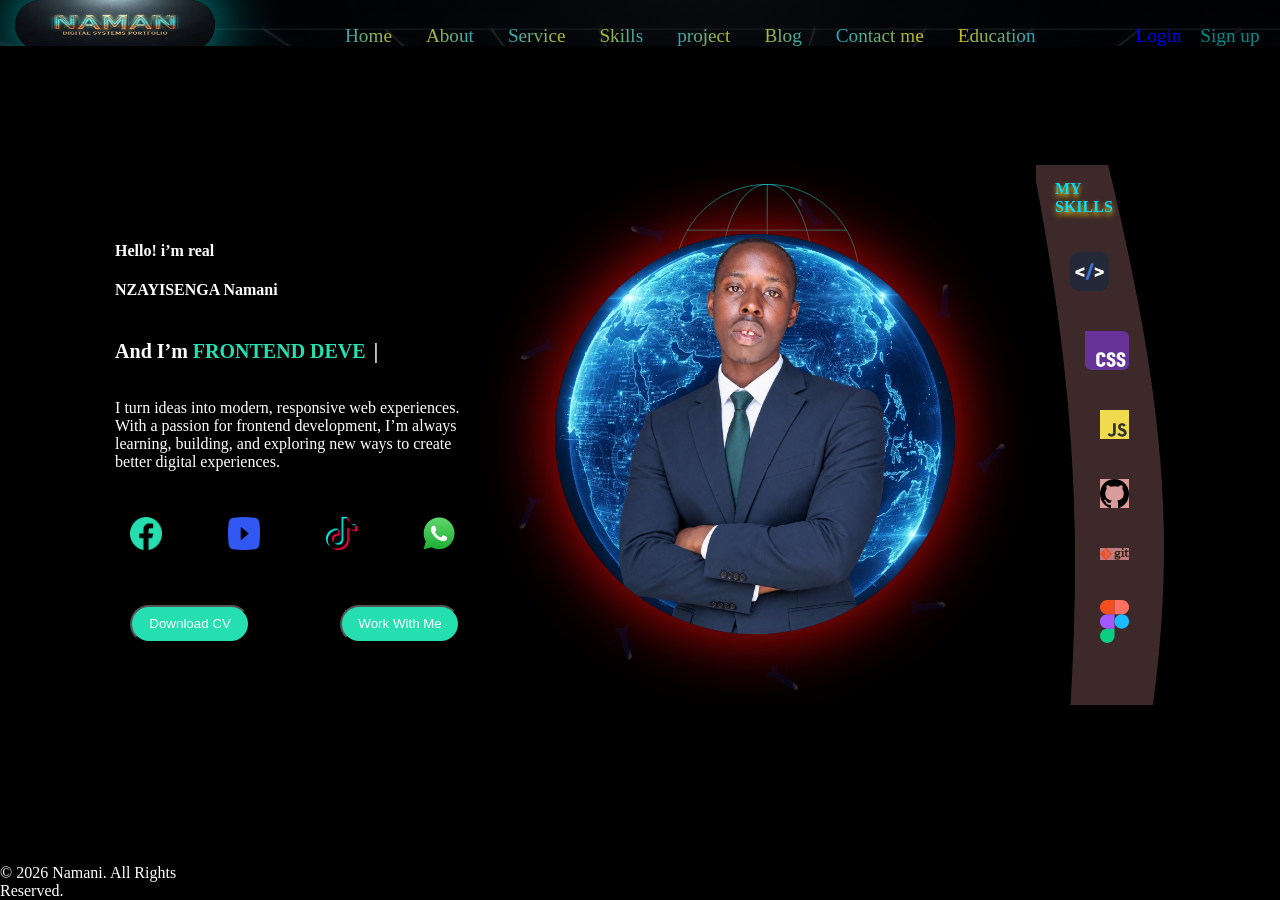
<file: index.html>
<!DOCTYPE html>
<html lang="en">
<head>
    <meta charset="UTF-8">
    <meta name="viewport" content="width=device-width, initial-scale=1.0">
    <title>My portofolio</title>
    <link rel="stylesheet" href="style.css">
</head>
<body>
    <div class="home">
    <div class="header">
        <div class="log">
        <a href="#Home" ><img src="./logo.jpeg" alt=""></a>
    </div>
    <div class="middle">
        <a href="index.html" id="h">Home</a>
        <a href="about.html" id="a">About</a>
        <a href="Service.html" id="h">Service</a>
        <a href="Skills.html" id="a">Skills</a>
        <a href="project.html" id="h">project</a>
        <a href="blog.html" id="a">Blog</a>
        <a href="contact.html" id="h">Contact me</a>
        <a href="education.html" id="a">Education</a>
        </div>
        <div class="reg">
        <a href="login.html" id="log">Login</a>
        <a href="signup.html" id="sign">Sign up</a>
        </div>

    </div>
    <div class="infor">
        <div class="me">
            <p><strong>Hello! i’m real</strong></p>
            <h4>NZAYISENGA Namani</h4>
            <div class="typing-container"><p><strong>And I’m</strong>
    <span id="typing-text"></span>
    <span class="cursor">|</span>
</div></p>
            <p>I turn ideas into modern, responsive web experiences.<br>
            With a passion for frontend development, I’m always <br>
            learning, building, and exploring new ways to create <br>
            better digital experiences.
            </p>
            <div class="webicon">
            <a href="https://www.facebook.com/profile.php?id=61582135063997&locale=rw_RW" ><img src="./fbnew.png" alt=""></a>
            <a href="https://www.youtube.com/@Namanworshiper" id="img"><img src="./youtubenew.png" alt=""></a>
            <a href="https://www.tiktok.com/@namaniworshiper?lang=en" id="img"><img src="./tiknew.png" alt=""></a>
            
<a href="https://wa.me/250792725621?text=Hello%20Namani%2C%20I%20visited%20your%20portfolio%20and%20I%20would%20like%20to%20contact%20you."
   id="img"
   target="_blank"
   rel="noopener noreferrer">
    <img src="./whatsnew.png" alt="Chat with me on WhatsApp">
</a>

            </div>
            <div class="homebutton">
            <a class="buttone" href="./My CV.pdf"><button  id="down">Download CV</button></a>  <a class="buttone" href="./contact.html"><button>Work With Me</button></a>
            </div>
        </div>
        <div class="profile">
            <img id="worldp" src="./assets/earth.svg" alt="">
            <img id="profile" src="./ChatGPT Image Sep 15, 2026, 11_18_44 AM.png" alt="">
            <div class="airs">
            <img src="./assets/air.svg" alt="">
            <img src="./assets/air.svg" alt="">
            <img src="./assets/air.svg" alt="">
            <img src="./assets/air.svg" alt="">
            <img src="./assets/air.svg" alt="">
            <img src="./assets/air.svg" alt="">
            <img src="./assets/air.svg" alt="">
            <img src="./assets/air.svg" alt="">
            <img src="./assets/air.svg" alt="">
            </div>
         
        </div>
        <div class="skdiv"> 
<P id="myskills">MY SKILLS</P>
 <img id="fsk" src="./assets/Html.svg" alt="">
 <img id="ssk" src="./assets/Css.svg" alt="">
 <img id="tsk" src="./assets/js.svg" alt="">
 <img id="fosk" src="./assets/github.svg" alt="">
 <img id="fisk" src="./assets/git.svg" alt="">
 <img id="sisk" src="./assets/Figma.svg" alt="">
 <img id="sse" src="./assets/seemore.svg" alt="">
</div>
        
    </div>
    <footer>© 2026 Namani. All Rights Reserved.</footer>
    </div>


   <script src="port.js"></script>
  
</body>
</html>
</file>
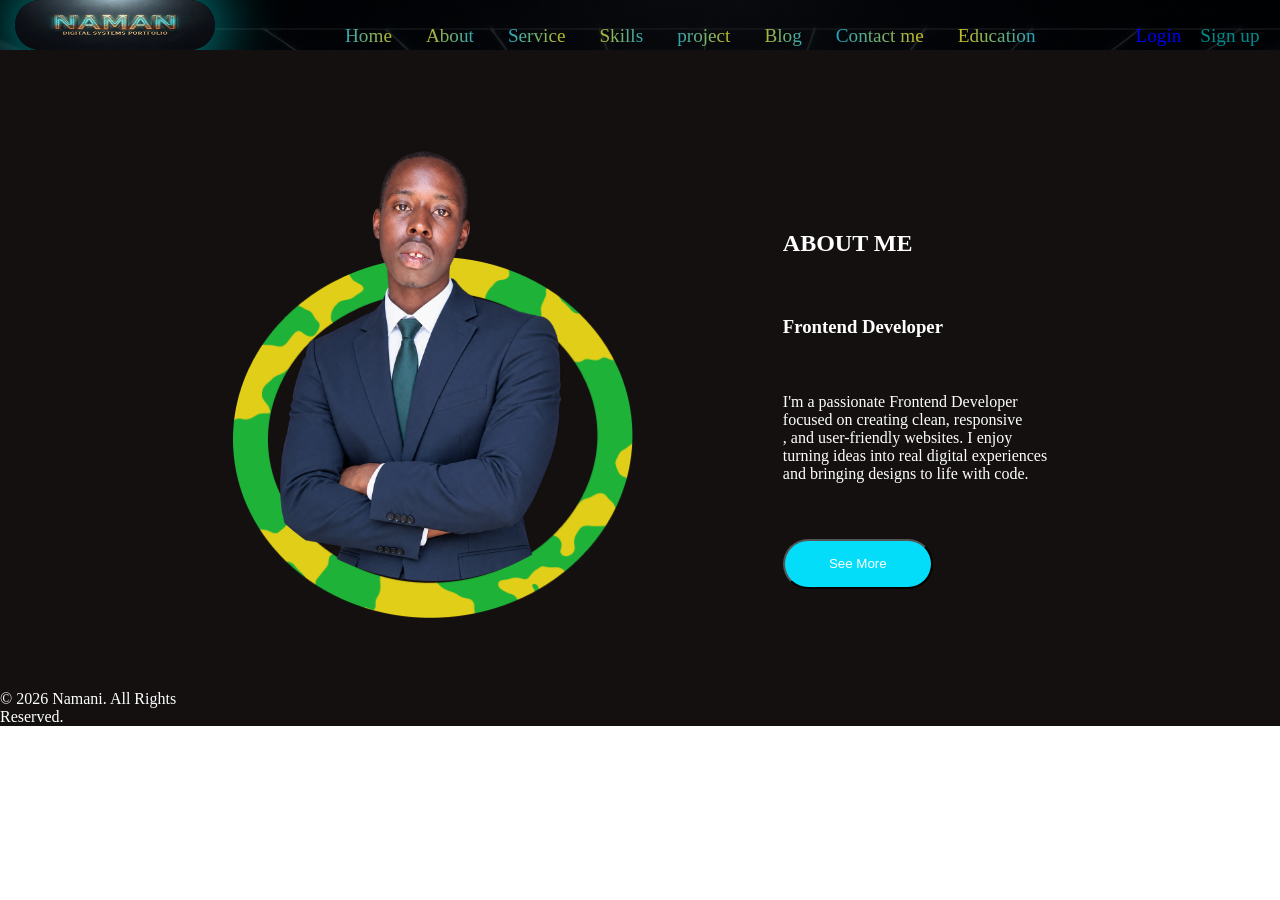
<file: about.html>
<!DOCTYPE html>
<html lang="en">
<head>
    <meta charset="UTF-8">
    <meta name="viewport" content="width=device-width, initial-scale=1.0">
    <title>About Me</title>
    <link rel="stylesheet" href="style.css">
</head>
<body>
    
    <div class="about">
      <div class="header">
        <div class="log">
        <a href="#Home" ><img src="./logo.jpeg" alt=""></a>
    </div>
    <div class="middle">
        <a href="index.html" id="h">Home</a>
        <a href="about.html" id="a">About</a>
        <a href="Service.html" id="h">Service</a>
        <a href="Skills.html" id="a">Skills</a>
        <a href="project.html" id="h">project</a>
        <a href="blog.html" id="a">Blog</a>
        <a href="contact.html" id="h">Contact me</a>
        <a href="education.html" id="a">Education</a>
        </div>
        <div class="reg">
        <a href="login.html" id="log">Login</a>
        <a href="signup.html" id="sign">Sign up</a>
        </div>

    </div>
    <div class="Aboutme">
       <div class="image-container">
        <img class="image2" src="./ChatGPT Image Sep 15, 2026, 11_18_44 AM.png" alt="">
        <img class="image1" src="./Ellipse 6.png" alt="">
       </div>
        <div class="words">
        <h2>ABOUT ME</h2>
         <h3>Frontend Developer</h3>
<p>I'm a passionate Frontend Developer <br>
focused on creating clean, responsive<br>
, and user-friendly websites. I enjoy<br> 
turning ideas into real digital experiences<br> 
and bringing designs to life with code.<br>
</p>
<button type="button" id="seeMoreBtn" onclick="goToBlog()">
    See More
</button>
        
 
</div>

    </div>
<footer>© 2026 Namani. All Rights Reserved.</footer>
    </div>

       </div>
     
       <script src="port.js"></script>
</body>
</html>
</file>
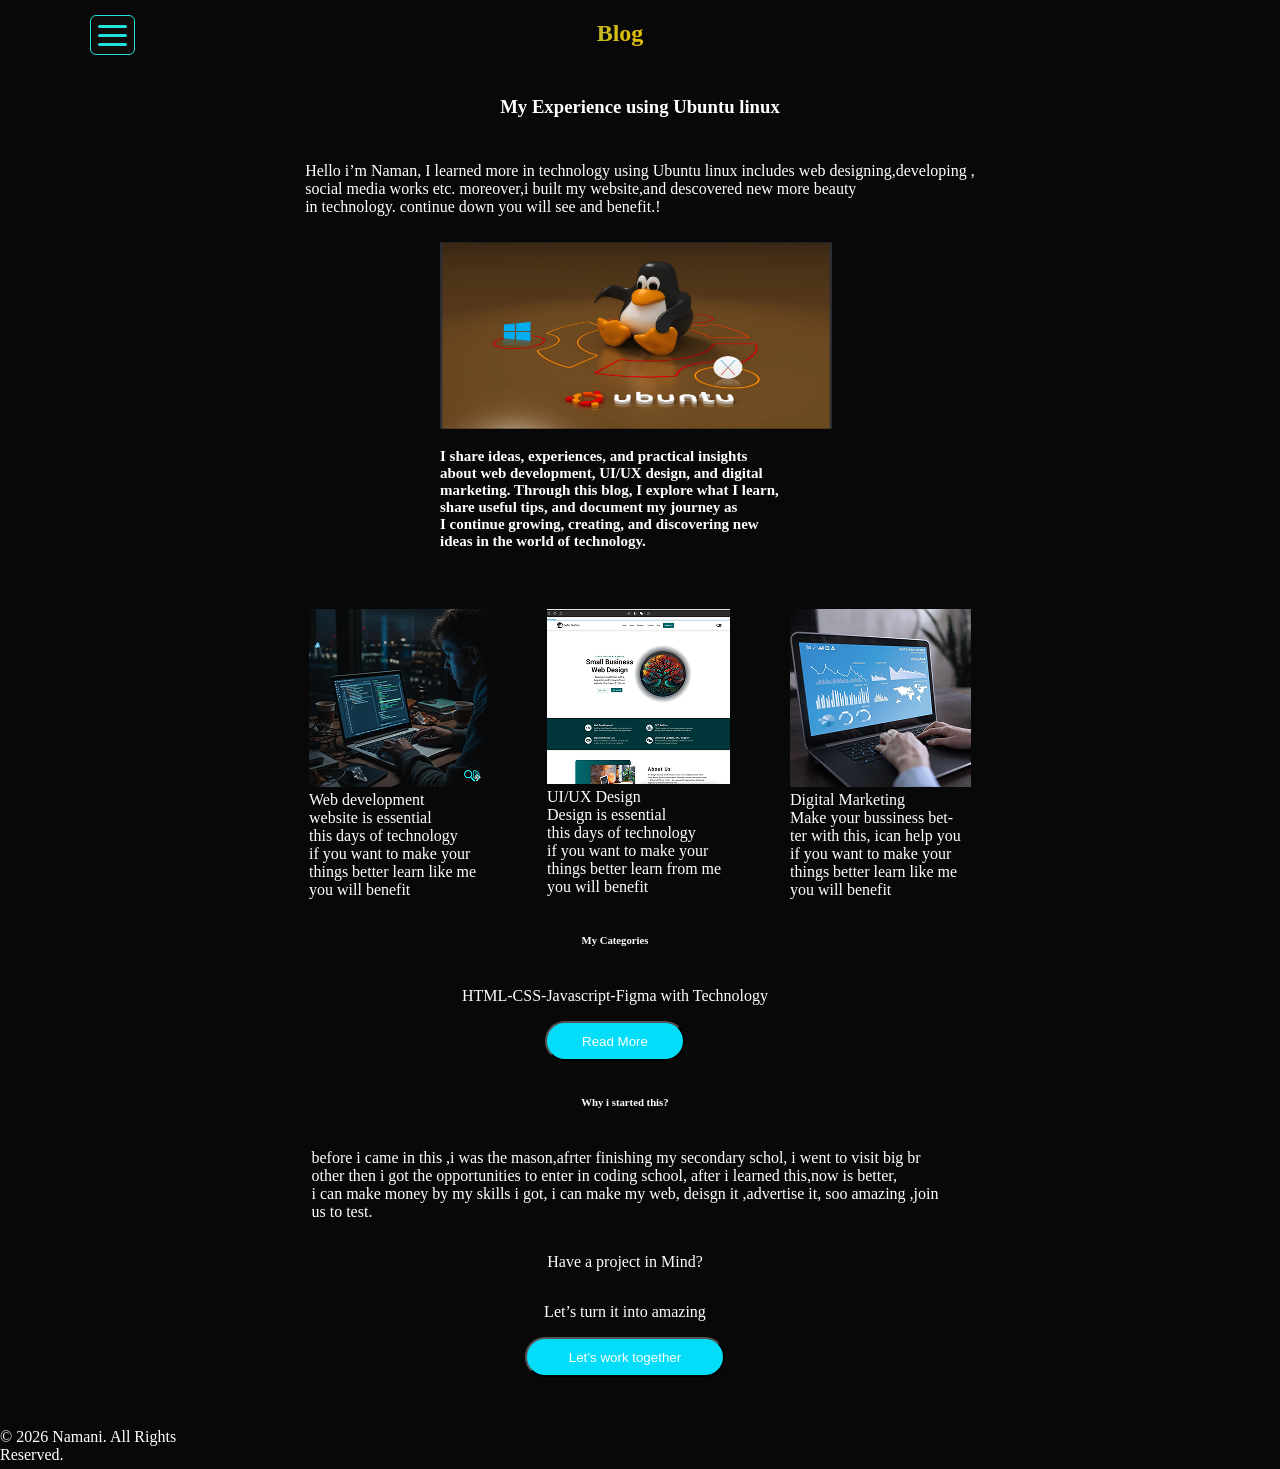
<file: blog.html>
<!DOCTYPE html>
<html lang="en">
<head>
    <meta charset="UTF-8">
    <meta name="viewport" content="width=device-width, initial-scale=1.0">
    <title>Document</title>
    <link rel="stylesheet" href="style.css">
</head>
<body>

    

    <div class="container">
        
        <div class="blog">
   
            <div class="head">
                        <div class="menu-overlay" id="menuOverlay"></div>

    <button class="menu-toggle" id="menuToggle" type="button" aria-label="Open menu" aria-expanded="false">
        <span></span>
        <span></span>
        <span></span>
    </button>

    <nav class="menubar" id="mainMenu">
        <a href="index.html" id="h">Home</a>
        <a href="about.html" id="a">About</a>
        <a href="Service.html" id="h">Services</a>
        <a href="Skills.html" id="a">Skills</a>
        <a href="project.html" id="h">Project</a>
        <a href="blog.html" id="a">Blog</a>
        <a href="contact.html" id="h">Contact me</a>
    </nav>
                <h2 id="homee" style="background: linear-gradient(to right, #00A1DE,#E5BE01); -webkit-background-clip: text; -webkit-text-fill-color: transparent;">Blog</h2>
            </div>

            <h3>My Experience using Ubuntu linux</h3>

            <p>Hello i’m Naman,
            I learned more in technology using Ubuntu linux includes web designing,developing ,<br>
            social media works etc. moreover,i built my website,and descovered new more beauty<br>
            in technology. continue down you will see and benefit.!<br></p>

            <div class="this">
                <img src="./blog body.png" width="392px" height="187px" alt="">

                <p>I share ideas, experiences, and practical insights <br>
                about web development, UI/UX design, and digital <br>
                marketing. Through this blog, I explore what I learn,<br>
                share useful tips, and document my journey as <br>
                I continue growing, creating, and discovering new<br>
                ideas in the world of technology.</p><br><br>
            </div>

            <div class="blopic">

                <div class="webpart">
                    <img src="./for web.png" alt=""><br>
                    Web development<br>
                    website is essential<br>
                    this days of technology<br>
                    if you want to make your<br>
                    things better learn like me<br>
                    you will benefit<br>
                </div>

                <div class="webpart">
                    <img src="./for codes.png" alt=""><br>
                    UI/UX Design<br>
                    Design is essential<br>
                    this days of technology<br>
                    if you want to make your<br>
                    things better learn from me<br>
                    you will benefit<br>
                </div>

                <div class="webpart">
                    <img src="./for digital.png" alt=""><br>
                    Digital Marketing<br>
                    Make your bussiness bet-<br>
                    ter with this, ican help you<br>
                    if you want to make your<br>
                    things better learn like me<br>
                    you will benefit<br>
                </div>

            </div>

            <div class="categ">
                <h6>My Categories</h6>
                <p>HTML-CSS-Javascript-Figma with Technology</p>
                <button>Read More</button>
            </div>

            <div class="why">
                <h6>Why i started this?</h6>
                

                <p>before i came in this ,i was the mason,afrter finishing my secondary schol, i went to visit big br<br>
                other then i got the opportunities to enter in coding school, after i learned this,now is better, <br>
                i can make money by my skills i got, i can make my web, deisgn it ,advertise it, soo amazing ,join <br>
                us to test.</p>

                <p>Have a project in Mind?</p>
                <p>Let’s turn it into amazing</p>

                <button>Let’s work together</button>
            </div>

            <footer id="blogfooter">© 2026 Namani. All Rights Reserved.</footer>

        </div>
    </div>

    <script src="port.js"></script>

</body>
</html>
</file>
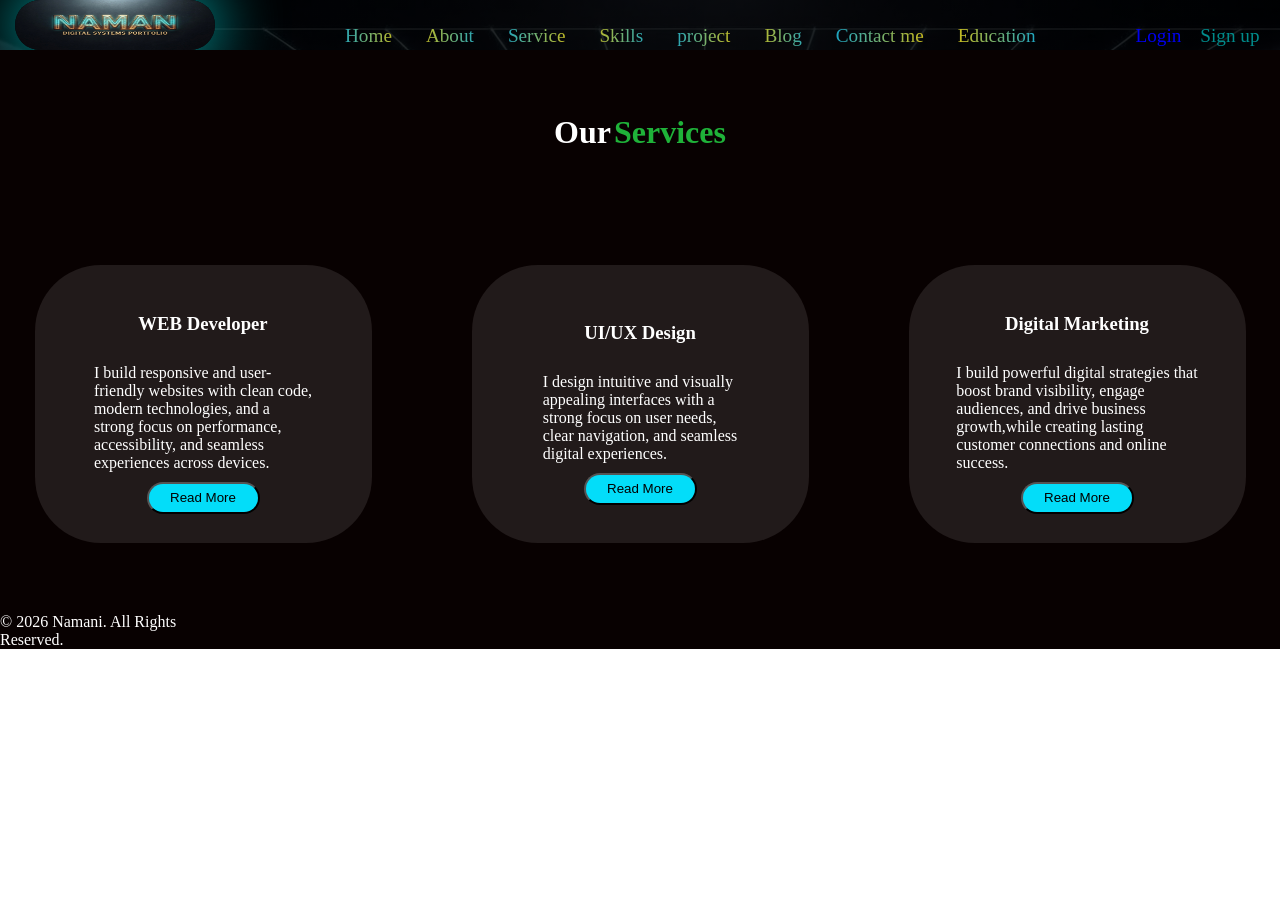
<file: Service.html>
<!DOCTYPE html>
<html lang="en">
<head>
    <meta charset="UTF-8">
    <meta name="viewport" content="width=device-width, initial-scale=1.0">
    <title>Service</title>
    <link rel="stylesheet" href="style.css">
</head>
<body>
    <div class="service">
      
      <div class="header">
        <div class="log">
        <a href="#Home" ><img src="./logo.jpeg" alt=""></a>
    </div>
    <div class="middle">
        <a href="index.html" id="h">Home</a>
        <a href="about.html" id="a">About</a>
        <a href="Service.html" id="h">Service</a>
        <a href="Skills.html" id="a">Skills</a>
        <a href="project.html" id="h">project</a>
        <a href="blog.html" id="a">Blog</a>
        <a href="contact.html" id="h">Contact me</a>
        <a href="education.html" id="a">Education</a>
        </div>
        <div class="reg">
        <a href="login.html" id="log">Login</a>
        <a href="signup.html" id="sign">Sign up</a>
        </div>

    </div>
    <div class="serv">
        <h1><div class="servheader">
        <h4 id="our"><strong>Our</strong></h4> <h4 id="service"><strong>Services</strong></h4>
        </div></h1>
        <div class="boxes">
       

 <div class="web">
    <h3>WEB Developer</h3>
I build responsive and user-<br>
friendly websites with clean code,<br> 
modern technologies, and a<br> 
strong focus on performance,<br>
 accessibility, and seamless<br>
  experiences across devices.<br>
       <a href="./Webnow.jpeg"><button id="read" type="button" >Read More</button></a>
</div>
<div class="web">
    <h3>UI/UX Design</h3>
    I design intuitive and visually<br>
appealing interfaces with a<br>
strong focus on user needs,<br>
clear navigation, and seamless<br>
digital experiences.<br>

   <a href="./UInow.jpeg"><button id="read" type="button" >Read More</button></a>
</div>
<div class="web">
    <h3>Digital Marketing</h3>
    I build powerful digital strategies that<br> 
    boost brand visibility, engage<br>
    audiences, and drive business<br>
    growth,while creating lasting<br>
    customer connections and online<br>
    success.<br>

    <a href="./digitnow.jpeg"><button id="read" type="button" >Read More</button></a>
</div>

 </div>
<footer>© 2026 Namani. All Rights Reserved.</footer>

    </div>
    <script src="port.js"></script>
</body>
</html>
</file>
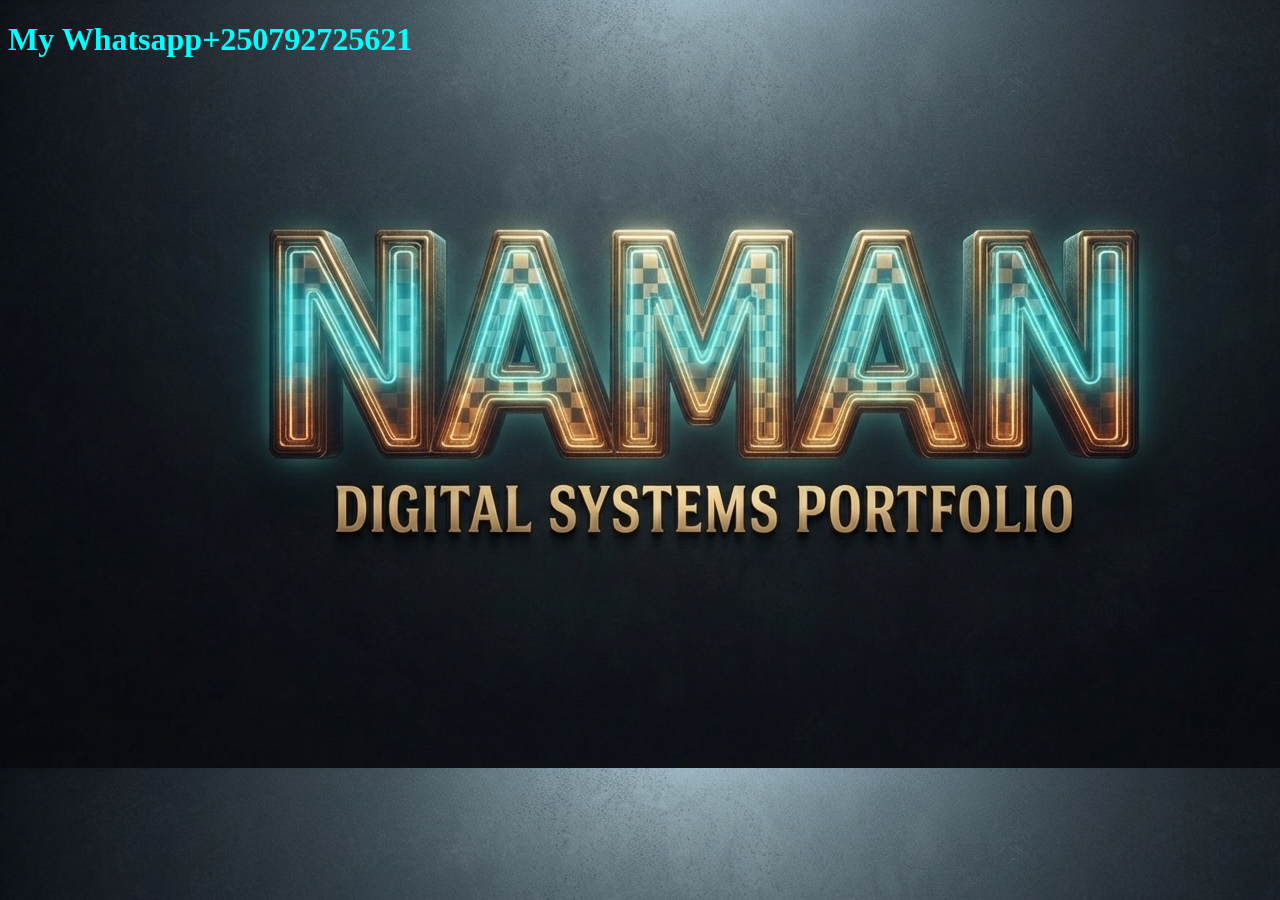
<file: whats.html>
<!DOCTYPE html>
<html lang="en">
<head>
    <meta charset="UTF-8">
    <meta name="viewport" content="width=device-width, initial-scale=1.0">
    <title>Document</title>
</head>
<body background="./logo.jpeg" style="color: aqua;">
    <h1>My Whatsapp+250792725621</h1>
</body>
</html>
</file>
<file: style.css>
* {
    box-sizing: border-box;
}

html,
body {
    margin: 0;
    padding: 0;
}
body{
    display: flex;
    flex-direction: column;
    align-items: center;
    justify-content: center;
}
.service footer{
    padding-right: 1055px;
     padding-top: 70px;
}
.skil footer{
    background-color: #070101;
    color: white;
}

.home footer{
    background-color: black;
    color: white;
    padding-bottom: 0px;
}
.home {
    width: 100%;
    height: 100vh;
    display: flex;
    flex-direction: column;
    overflow: hidden;
}
.header{
    background-image: linear-gradient(rgba(0, 0, 0, 0.85), rgba(0, 0, 0, 0.85)),url(./Gemini_Genera.jpeg);
    filt: 10%;
   width: 100vw;
    height: 50px;
    display: flex;
    gap: 70px;
    overflow: hidden;
 

}
.log img{
    
    width: 200px;
    height: 50px;
    border-radius: 46px;
    box-shadow: 0 0  70px rgb(0, 255, 255) ; 
}
.middle{
    padding-top: 25px;
    padding-left: 30px;
  
    
}
a{
   
    font-weight: 400;
    font-size: larger;
    padding-inline: 15px;

}
.reg{
     padding-top: 25px;
   
}
#log{ text-decoration: none;
    justify-content: space-around;
    padding-right: 0px;
  
}
 #sign{ text-decoration: none;
    color: #008b8b;
}
#h{    text-decoration: none;
       background: linear-gradient(to right, #00A1DE,#E5BE01);
    -webkit-background-clip: text;
    -webkit-text-fill-color: transparent;
}
#a{   text-decoration: none;
      background: linear-gradient(to right, #E5BE01,#00A1DE);
    -webkit-background-clip: text;
    -webkit-text-fill-color: transparent;

}

.infor {
    background-color: black;
    color: #FFFFFF;
    width: 100%;
    height: calc(100vh - 50px);
    gap: 80px;
    display: flex;
    align-items: center;
    justify-content: center;
    overflow: hidden;
}

#contactdesigner{
    background: linear-gradient(to right,#1FB239 20%,#FFFFFF 10%,#1A309E 80%,#EEF6FF 20%);
    -webkit-background-clip: text;
    -webkit-text-fill-color: transparent;
}
.contact .header{
    position:fixed;
    
}

.me{
    padding-left: 0px;
}
.profile {
    position: relative;
    width: 400px;
    height: 400px;
    padding-bottom: 0;
    flex-shrink: 0;
}
.profile #profile{
    width: 400px;
    height: 400px;
    border-radius: 50%;
    background-image: url(./world.jpeg);
    background-size: 100%;
    background-position: center 50%;
    background-repeat: no-repeat;
    box-shadow: 0 0  70px rgb(214, 8, 8) ; 
  
}
.profile img{
   position: absolute;
   z-index: 1;
   
     
}
#worldp {
    top: -50px;
    left: 120px;
}
.homebutton button{
    background-color:#26DFB1;
    width: 120px;
    height: 38px;
    border-radius: 43px;
    color: white;
}
.about{
     width: 100%;
    height: 100vh;
    display: flex;
    flex-direction: column;
  }
.about footer{
    background-color: #151010;
    color: white;
}
.Aboutme{
    width: 100%;
    height: 599px;
    background-color: #151010;
    color: #FFFFFF;
    display: flex;
    flex-direction: row;
    align-items: center;
   justify-content: center;
   overflow: hidden;
   gap: 150px;
   padding-bottom: 20px;
}
.image-container {
    position: relative;
    width: 400px;
      padding-top: 200px;
}

.image1 {
    width: 400.46px;
    height: 361.36px;
  
}

.image2 {
    position: absolute;
    width: 421px;
    height: 433.6px;
    top:90.9px;
    left: -20px;
    border-radius: 0px 0px 265px 290px;
   
}
.words{
    padding-top: 120px;
    gap: 20px;
    display: flex;
    flex-direction: column;
}
.words p{
    padding-bottom: 20px;
}

.boxes{
    display: flex;
    flex-direction: row;
    /* align-items: center; */
    justify-content: center;
    gap: 100px;
}
.service {
    width: 100%;
    height: 100%;
    background-color:#080101; ;
    background-size: cover;
    background-position: center;
    color: #FFFFFF;
}
   

.web{
    width: 337px;
    height: 278px;
    background-color: rgb(252, 245, 245,0.1);
    border-radius: 66px;
    display: flex;
    flex-direction: column;
    align-items: center;
    justify-content: center;
    gap: 10px;
}
.serv{
      width: 100%;
    height: 599px;
   
     display: flex;
    flex-direction: column;
    align-items: center;
    justify-content:center ;
    gap: 0px;
}
#read{
    width: 113px;
    height: 31.63px;
}
#read:hover{
    opacity: 0.58;
    box-shadow: #000000 0px 5px 6px 4px;
}
.servheader{
    padding-bottom: 50px;
   display: flex;
   flex-direction: row;
   gap: 3px;
  
}
.servheader #service{
    color: #1FB239;
    }

.project{
    width: 100%
}
.projectpic{
    width: 100%;
    height: 599px;
    background-color: #000000;
    display: flex;
    flex-direction: column;
    align-items: center;
    justify-content: center;
    gap: 30px;
}
.projectpic .first{
    display: flex;
    flex-direction: row;
    gap: 40px;
}
.projectpic .second{
    display: flex;
    flex-direction: row;
    gap: 40px;
}
.contact {
display: flex;
    flex-direction: column;
    align-items: center;
    /* justify-content: center; */
    gap: 0px;
    width: 100%;
    height: 100%;

}
.cocontainer{
    
    width: 100%;
    height: 665px;
    background-color: #110C0C;
    color: white;
    display: flex;
    flex-direction: column;
    align-items: center;
    justify-content: center;
    padding-top: 60px;
}
.contact footer{
    padding-right: 300px;
     padding-top: 0px;
     background-color: none;
     color: white;
}
body footer{
      padding-right: 1056px;
     padding-top: 41px;
     background-color: none;
     color: white;
}
.inform{
    display: flex;
    flex-direction: column;
    gap: 30px;

}
.inf{
    display: flex;
    flex-direction: row;
    gap: 100px;
    padding-left: 25px;
}
.ins{
    display: flex;
    flex-direction: row;
    align-items: center;
    justify-content: center;
    gap: 100px;
}
.in{
    background-color: black;
    color: #07CCB8;
    width: 473px;
    height: 78px;
    display: flex;
    align-items: center;
    justify-content: center;
     border-radius: 462px;
}
.message{
    width: 1097px;
    height: 78px;
    background-color: #261F1F;
}
.box{
    display: flex;
    flex-direction: column;
    
}
#send{
    width: 148px;
    height: 35px;
}
#write{
    font-family: 'Trebuchet MS', 'Lucida Sans Unicode', 'Lucida Grande', 'Lucida Sans', Arial, sans-serif;
    font-size: large;
    font-weight: 900;
}
.login{
    width: 100%;
    height: 480px;
    background-color: #230404;
    color: white;
    display: flex;
    flex-direction: row;
    align-items: center;
    justify-content: center;
        gap: 98px;
        border-radius:0px 92px 92px 0px;
   
}
#loginpic{
    width: 373px;
    height: 480px;
    border-radius: 92px;
   

   
}
.loginpage{
  padding-top: 90px;
}
.logi{
    display: flex;
    flex-direction: column;
    width: 235px;
    padding-left: 40px;
    padding-top:20px ;
      gap: 1px;
  
}
#logBut{
    width: 234px;
    height: 42px;
    background: linear-gradient(#46066C );
    background-image:linear-gradient(to bottom right ,#469C0C 20%,#46066C 60%) ;
  
  
}
#hy{
    padding-left: 90px;
    padding-bottom:40px ;
    color: blue;
}
#hya{
   
    padding-bottom:60px ;
    color: blue;
}
#hye{
    width: 373px;
    padding-top:10px ;
    font-size: large;
    font-weight: 900;
}
#hyee{
     padding-top: 20px;
}
#hyee #regibut{
    width: 373px;
    height: 42px;
    background: linear-gradient(#46066C );
    background-image:linear-gradient(to bottom right ,#469C0C 20%,#46066C 60%) ;
}
.regis{
    width: 926px;
    height: 507px;
    background-color:#230404 ;
    color: white;
    display: flex;
    flex-direction: row;
    
 align-items: center;
 justify-content: center;
}
.regipic{
    width: 398px;
    height: 521px;
}
body .registerpage{
    padding-top:  70px;
    display: flex;
    flex-direction: column;
    align-items: center;
    justify-content: center;
    
    
   
   
    
}
.regi{
    width: 528px;
    height: 100%;
    display: flex;
    flex-direction: column;
    align-items: center;
    justify-content: center;
   
    
    

}
#iner{
    width: 180px;
    height: 21px;
    background-color: none;
    border: white 1px solid;
    border-radius: 7px;
    display: flex;
    
}
#inere{
  
    width: 373px;
    height: 21px;
    background-color: none;
    border: white 1px solid;
    border-radius: 7px;
    
}
.mynames{
      width: 375px;
    display: flex;
    flex-direction: row;
    gap: 33px;
}
.link{
    display: flex;
    align-items: center;
    justify-content: center;
    gap: 33px;
    padding-top: 20px;
    
}
.w{
    padding-top: 20px;
}
.or-divider {
    display: flex;
    align-items: center;
    gap: 12px;
    width: 373px;
    padding-top: 20px;
}

.or-divider span {
    height:1px;
    display: flex;
    background: white;
    flex: 1;
}

.or-divider p {
    margin: 0;
    color: white;
    font-size: 14px;
}
#home{
    padding-right: 330px;
     background: linear-gradient(to top, #FFCC00 50%,#0088FF 50%);
    -webkit-background-clip: text;
    -webkit-text-fill-color: transparent;
}
#homeee{
   padding-left: 20px;
     background: linear-gradient(to top, #FFCC00 50%,#0088FF 50%);
    -webkit-background-clip: text;
    -webkit-text-fill-color: transparent; 
}
#homeeee{
     background: linear-gradient(to top, #FFCC00 50%,#0088FF 50%);
    -webkit-background-clip: text;
    -webkit-text-fill-color: transparent; 
}
#hoome{
    padding-right: 100px;
     background: linear-gradient(to top, #FFCC00 50%,#0088FF 50%);
    -webkit-background-clip: text;
    -webkit-text-fill-color: transparent;
}


.blog{
    
    gap: 10px;
    display: flex;
    flex-direction: column;
    align-items:center ;
    /* justify-content: center; */
    width: 100%;
    height: 1469px;
    background-color: #090808;
    color: white;
}
.container{
     width: 100%;
    height: 1459px;
    display: flex;
    flex-direction: row;
}
.blopic{
    display: flex;
    gap: 60px;
}
.head{
    padding-right: 290px;
    display: flex;
    flex-direction: row;
    gap: 250px;
   
   
}

.categ{
    padding-right: 50px;
    width: 500px;
    display: flex;
    flex-direction: column;
    align-items: center;
    justify-content: center;
}

.why{
    /* height: 195px; */
    padding-right: 30px;
    display: flex;
    flex-direction: column;
    align-items: center;
    justify-content: center;
}
footer{
    padding-right: 500px;
}

.this{
    width: 400px;
}
.this{
    font-size: 15px;
    padding-top: px;
    font-weight: bold;
    font-style: Inter,sen;
}
.skil{
    padding-top: 0px;
    width: 100%;
    height: 780px;
}
.Skills{
    
    display: flex;
    flex-direction: column;
    align-items: center;
    /* justify-content: center; */
    background-color: #080101;
    width: 100%;
    height: 780px;
}
.exp{
    padding-top: 60px;
    display: flex;
    flex-direction: column;
    color: white;
    
}
#web{
    padding-bottom: 50px;
}
#res{
    padding-bottom: 50px;
}
#int{
    padding-bottom: 50px;
}
#pro{
    padding-bottom: 47px;
}
#ver{
    padding-bottom: 26px;
}
#ui{
    padding-bottom: 25px;
}
.skdiv{

    width: 129.86px;
    height: 540.5px;
    
    display: flex;
    flex-direction: column;
    align-items: center;
    /* justify-content: center; */
    
    background-image: url(./assets/skdiv.svg);
    gap: 20px;
     /* clip-path: path("M 021 C 128 0 100 200 -100 1000 L 35 719.5 C 128 600 128 120 85 10 Z"); */
}
.skdiv img{
    width: 59px;
    height: 40px;
}

.rowit{
    gap: 10px;
    display: flex;
    flex-direction: row;
}
.arrow{
   
    width: 409px;
    height: 632px;
    padding-top: 80px;
    display: flex;
    flex-direction: column;
    
  
}
#secar{
  padding-top: 84px;
}
#thar{
  padding-top: 84px;
}
#far{
  padding-top: 84px;
}
#fiar{
  padding-top: 80px;
}
#siar{
  padding-top: 58px;
}
#sear{
  padding-top: 58px;
}
#sse{
    width: 30px;
    height: 20px;
    padding-bottom: 100px;
}
#myskills{
    color: #03DDF9;
    text-shadow: 0px 3px 5px #F7D00F ;
 padding-right: 40px;
 width: 90px;
 font-size: medium;
 font-weight: bolder;
 font-style: normal;
}
#fsk{
    padding-right: 20px;
    padding-bottom: 20px;
    width: 59px;
    height: 59px;
}
#ssk{
    padding-left: 15px;
    padding-bottom: 20px;
    width: 59px;
    height: 59px;
}
#tsk{
    padding-left: 30px;
    padding-bottom: 20px;
    width: 59px;
    height: 59px;
}
#fosk{
    padding-left: 30px;
    padding-bottom: 20px;
    width: 59px;
    height: 59px;
}
#fisk{
    padding-left: 30px;
    padding-bottom: 20px;
    width: 59px;
    height: 59px;
}
#sisk{
    padding-left: 30px;
    padding-bottom: 10px;
    width: 59px;
    height: 59px;
}
#homee{
      background: linear-gradient(to top, #FFCC00 50%,#0088FF 20%);
    -webkit-background-clip: text;
    -webkit-text-fill-color: transparent;
    padding-left: 250px;
}
.back{
    display: flex;
    align-items: center;
    justify-content: center;
}
.back img{
    width: 36px;
    height: 29.17px;
}
.me .webicon{
    padding-top: 30px;
    padding-bottom: 50px;
    display: flex;
    flex-direction: row;
    gap: 36px;
    width: fit-content;
    align-self: flex-start;
}
.webicon img{
    width: 31.78px;
    height: 32.36px;
}
.homebutton{
   display: flex; 
   flex-direction: row;
   gap: 60px;
   
}
.words button{
    width: 150px;
    height: 50px;
    border-radius: 30px;
    background-color: #03DDF9;
    color: white;
    
}
.web #read{
    background-color: #03DDF9;
    border-radius: 25px;
}
.projectpic button{
    width: 200px;
    height: 40px;
    background-color: #03DDF9;
    border-radius: 25px;
}
#send{
    width: 200px;
    height: 40px;
    background-color: #03DDF9;
    border-radius: 25px;
}
#logBut{
    border-radius: 25px; 
}
#regibut{
    border-radius: 55px; 
}

.categ button{
   width: 140px;
    height: 40px;
    background-color: #03DDF9;
    border-radius: 25px; 
    
}
.why button{
   width: 200px;
    height: 40px;
    background-color: #03DDF9;
    border-radius: 25px; 
}

.airs {
    position: absolute;
    width: 100%;
    height: 100%;
    top: 10px;
    right: 0px;

    animation: rotate 30s linear infinite;
}

.airs img {
    position: absolute;
    width: 30px;
    height: 30px;
    left: 50%;
    top: 50%;

    transform-origin: 0 0;
}


.airs img:nth-child(1) {
    transform: rotate(0deg) translateX(220px);
}

.airs img:nth-child(2) {
    transform: rotate(40deg) translateX(220px);
}

.airs img:nth-child(3) {
    transform: rotate(80deg) translateX(220px);
}

.airs img:nth-child(4) {
    transform: rotate(120deg) translateX(220px);
}

.airs img:nth-child(5) {
    transform: rotate(160deg) translateX(220px);
}

.airs img:nth-child(6) {
    transform: rotate(200deg) translateX(220px);
}

.airs img:nth-child(7) {
    transform: rotate(240deg) translateX(220px);
}

.airs img:nth-child(8) {
    transform: rotate(280deg) translateX(220px);
}

.airs img:nth-child(9) {
    transform: rotate(320deg) translateX(220px);
}

@keyframes rotate {
    from {
        transform: rotate(0deg);
    }

    to {
        transform: rotate(360deg);
    }
}





#worldp {
    top: -50px;
    left: 120px;
    animation: walkingToward 600ms ease-in-out infinite alternate;
}

@keyframes walkingToward {

    
    0% {
        transform: translateY(0) scale(1);
    }

    
    25% {
        transform: translateY(15px) scale(1.15);
    }

    
    50% {
        transform: translateY(30px) scale(1.3);
    }

    
    75% {
        transform: translateY(45px) scale(1.45);
    }

   
    100% {
        transform: translateY(60px) scale(1.6);
    }
}
.typing-container {
    display: flex;
    align-items: center;

    font-size: 20px;
    font-weight: 700;

    white-space: nowrap;
}

.cursor {
    margin-left: 3px;
    animation: blink 7s infinite;
}
.webicon img:hover{
    opacity: 0.58;
    box-shadow: #0088FF 0 0 12px;
    transform: translateY(0.4px) scale(1);
}
@keyframes blink {
    50% {
        opacity: 0;
    }
}
.rowit .skdiv{
    
    width: 129.86px;
    height: 689.5px;
    display: flex;
    flex-direction: column;
    align-items: center;
    /* justify-content: center; */
    
    background-image: url(./assets/skdiv.svg);
     /* clip-path: path("M 021 C 128 0 100 200 -100 1000 L 35 719.5 C 128 600 128 120 85 10 Z"); */
}
.skdiv img{
    width: 59px;
    height: 30px;
}
.rowit #fsk{
    padding-right: 20px;
    padding-bottom: 40px;
    width: 59px;
    height: 89px;
}
.rowit #ssk{
    padding-left: 15px;
    padding-bottom: 40px;
    width: 69px;
    height: 79px;
}
.rowit #tsk{
    padding-left: 30px;
    padding-bottom: 40px;
    width: 59px;
    height: 59px;
}
.rowit #fosk{
    padding-left: 30px;
    padding-bottom: 40px;
    width: 59px;
    height: 59px;
}
.rowit #fisk{
    padding-left: 30px;
    padding-bottom: 40px;
    width: 59px;
    height: 59px;
}
.rowit #sisk{
    padding-left: 30px;
    padding-bottom: 0px;
    width: 59px;
    height: 59px;
}
.rowit #myskills{
    color: #03DDF9;
    text-shadow: 0px 3px 5px #F7D00F ;
 padding-right: 40px;
 width: 90px;
 font-size: medium;
 font-weight: bolder;
 font-style: normal;
}
.rowit .arrow{
   
    width: 409px;
    height: 632px;
    padding-top: 100px;
    display: flex;
    flex-direction: column;
    
  
}
.rowit #secar{
  padding-top: 89px;
}
.rowit #thar{
  padding-top: 75px;
}
.rowit #far{
  padding-top: 65px;
}
.rowit #fiar{
  padding-top: 65px;
}
.rowit #siar{
  padding-top: 65px;
}
.rowit #sear{
  padding-top: 80px;
}
.rowit #sse{
    width: 30px;
    height: 20px;
    padding-bottom: 100px;
}
.rowit #seemore{
    
    width: 28px;
    height: 20px;
}
.rowit .exp{
    padding-top: 80px;
    display: flex;
    flex-direction: column;
    color: white;
    
}
.rowit #web{
    padding-bottom: 50px;
}
.rowit #res{
    padding-bottom: 45px;
}
.rowit #int{
    padding-bottom: 30px;
}
.rowit #pro{
    padding-bottom: 30px;
}
.rowit #ver{
    padding-bottom: 30px;
}
.rowit #ui{
    padding-bottom: 45px;
}
#skilli{

}

.image-box {
    position: relative;
    width: 380px;
    height: 188px;
    overflow: hidden;
}

.mask {
    position: absolute;
    left: 0;
    bottom: 0;
    width: 100%;
    height: 100%;

    background: rgba(0, 0, 0, 0.6);
    color: white;

    display: flex;
    flex-direction: column;
    align-items: center;
    justify-content: center;

    transform: translateY(100%);
    transition: 0.4s ease;
}

.image-box:hover .mask {
    transform: translateY(0);
}
#imgs{
     position: relative; 
     color: none;
}
#imgs .imgs1{
    position: relative;
    left: 0;
    bottom: 0;
    z-index: 1;

}
#imgs .imgs2{
    position: absolute;
    left: 8px;
    bottom: 14px;
    z-index: 2;


}

.mask h3{
    color: #0E5310;
     font-family: "Holtwood One SC", serif;
    font-weight: 400;
    font-size: 24px;
}
.mask #imgs:hover{
    opacity: 0.58;

}
.ema{
    display: flex;
    flex-direction: column;
}
.ema .w{
    display: flex;
    flex-direction: column;
    padding-left: 25px;
}
.ema .w input{
    width: 350px;
}

.registerpage {
    padding-top: 20px;
    display: flex;
    flex-direction: row;
}

.regis {
    width: 926px;
    height: 507px;
    background-color: #230404;
    color: white;
    display: flex;
    flex-direction: row;
    align-items: center;
    justify-content: center;
}

.regi {
    width: 528px;
    height: 100%;
    display: flex;
    flex-direction: column;
    align-items: center;
    justify-content: center;
}

.mynames {
    width: 375px;
    display: flex;
    flex-direction: row;
    gap: 33px;
    padding-left: 25px;
}

.mynames .w {
    width: 171px;
}

.mynames input {
    width: 171px;
}

.ema {
    display: flex;
    flex-direction: column;
}

.ema .w {
    display: flex;
    flex-direction: column;
    padding-left: 25px;
    padding-top: 20px;
}

.ema .w input {
    width: 375px;
    height: 30px;
}

.password-box {
    position: relative;
    width: 405px;
}

.password-box input {
    width: 405px;
    height: 30px;
    padding-right: 45px;
}

.password-box button {
    position: absolute;
    right: 8px;
    top: 50%;
    transform: translateY(-50%);
    width: 28px;
    height: 28px;
    padding: 0;
    padding-right: 40px;
    margin: 0;
    border: none;
    border-radius: 0;
    background: transparent;
    display: flex;
    align-items: center;
    justify-content: center;
    cursor: pointer;
}

.password-box button:hover {
    background: transparent;
    box-shadow: none;
    opacity: 0.7;
}

.password-box button img {
    width: 20px;
    height: 20px;
    object-fit: contain;
}

#hyee {
    padding-top: 20px;
    padding-left: 24px;
}

#hyee #regibut {
    width: 373px;
    height: 42px;
    background-image: linear-gradient(to bottom right, #469C0C 20%, #46066C 60%);
}

.or-divider {
    display: flex;
    align-items: center;
    gap: 12px;
    width: 373px;
    padding-top: 20px;
}

.or-divider span {
    height: 1px;
    display: flex;
    background: white;
    flex: 1;
}

.or-divider p {
    margin: 0;
    color: white;
    font-size: 14px;
}

.link {
    display: flex;
    align-items: center;
    justify-content: center;
    gap: 20px;
    padding-top: 20px;
}

#iner {
    width: 185px;
    height: 21px;
    background: none;
    border: white 1px solid;
    border-radius: 7px;
    display: flex;
    align-items: center;
    justify-content: center;
    gap: 5px;
}

#iner img {
    width: 16px;
    height: 16px;
    object-fit: contain;
}

.login-email,
.login-password {
    display: flex;
    flex-direction: column;
    gap: 5px;
}

.login-email input,
.login-password-box input {
    width: 230px;
    height: 30px;
}

.login-password-box {
    position: relative;
    width: 350px;
}

.login-password-box input {
    padding-right: 45px;
}

.login-password-box button {
    position: absolute;
    right: 8px;
    top: 50%;
    transform: translateY(-50%);
    width: 28px;
    height: 28px;
    padding: 0;
    padding-right: 130px;
    margin: 0;
    border: none;
    border-radius: 0;
    background: transparent;
    display: flex;
    align-items: center;
    justify-content: center;
    cursor: pointer;
}

.login-password-box button:hover {
    background: transparent;
    box-shadow: none;
    opacity: 0.7;
}

.login-password-box button img {
    width: 20px;
    height: 20px;
    object-fit: contain;
}

#forgotPassword {
    padding: 0;
    font-size: medium;
}
.middle a{
    display: inline-block;
}
.middle a:hover{
    opacity: 1;
    text-shadow: #000000 0 0 15px;
    
}
.middle a:active{
    opacity: 0.55;
    border: 2px solid #20E1DB;
}
.reg a:hover{
    opacity: 1;
    text-shadow: #000000 0 0 15px;
}
.reg a:active{
    opacity: 0.55;
    border: 2px solid #20E1DB;
}

.me button:hover{
    opacity: 0.55;
    box-shadow: #000000 0 0 15px;
}
.me #down:hover{
    opacity: 0.55;
    box-shadow: #000000 0 0 15px;
    color:#20E1DB ;
    background-image: url(./downcv.png);
}
.me button:active{
    opacity: 0.55;
    border: 2px solid #20E1DB;
}
.words button{
    color: white;
}
.words button:hover{
    opacity: 0.55;
    box-shadow: #000000 2 0 15px;
    color:white ;
}
.back img:hover{
    opacity: 0.55;
    box-shadow: #000000 2 0 15px;
    color:white ;
}
.back img:active{
    opacity: 0.55;
    border: 2px solid #20E1DB;
}
.projectpic button{
    color: white;
}
.projectpic button:hover{
    opacity: 0.55;
    box-shadow: #000000 2 0 15px;
    color:white ;
}
.projectpic button:active{
    opacity: 0.55;
    border: 2px solid #20E1DB;
}
.blog button{
    color: white;
}
.blog button:hover{
    opacity: 0.55;
    box-shadow: #000000 2 0 15px;
    color:white ;
}
.blog button:active{
    opacity: 0.55;
    border: 2px solid #20E1DB;
}

#contactForm{
    display: flex;
    flex-direction: column;
    gap: 15px;
}

.message{
    width: 1097px;
    height: 78px;
    background-color: #261F1F;
    color: white;
    border: none;
    outline: none;
    padding: 15px;
    resize: none;
    font-size: 16px;
}

.message::placeholder{
    color: #999;
}

#send{
    width: 148px;
    height: 35px;
    cursor: pointer;
}

#send:hover{
    opacity: 0.55;
    box-shadow: #000000 0 0 15px;
}

#send:active{
    opacity: 0.55;
    border: 2px solid #20E1DB;
}

.menu-toggle {
    position: fixed;
    top: 12px;
    left: 15px;
    z-index: 2002;
    width: 45px;
    height: 40px;
    padding: 7px;
    display: flex;
    flex-direction: column;
    justify-content: center;
    gap: 6px;
    background: #110C0C;
    border: 1px solid #20E1DB;
    border-radius: 6px;
    cursor: pointer;
}

.menu-toggle span {
    display: block;
    width: 100%;
    height: 3px;
    background: #20E1DB;
    border-radius: 5px;
    transition: 0.3s;
}

.menubar {
    position: fixed;
    top: 0;
    left: 0;
    z-index: 3001;
    width: min(300px, 80vw);
    height: 100vh;
    padding: 80px 25px 30px;
    background: #110C0C;
    display: flex;
    flex-direction: column;
    align-items: center;
    gap: 25px;
    overflow-y: auto;
    transform: translateX(-100%);
    visibility: hidden;
    transition: transform 0.35s ease, visibility 0.35s;
    box-shadow: -10px 0 30px rgba(0, 0, 0, 0.4);
}

.menubar a {
    display: block;
    width: 100%;
    padding: 10px;
    text-align: center;
    text-decoration: none;
}

body.menu-open .menubar {
    transform: translateX(0);
    visibility: visible;
}

.menu-overlay {
    position: fixed;
    inset: 0;
    z-index: 2000;
    background: rgba(0, 0, 0, 0.6);
    backdrop-filter: blur(2px);
    opacity: 0;
    visibility: hidden;
    transition: opacity 0.35s ease, visibility 0.35s;
}

body.menu-open .menu-overlay {
    opacity: 1;
    visibility: visible;
}

body.menu-open .menu-toggle span:nth-child(1) {
    transform: translateY(9px) rotate(45deg);
}

body.menu-open .menu-toggle span:nth-child(2) {
    opacity: 0;
}

body.menu-open .menu-toggle span:nth-child(3) {
    transform: translateY(-9px) rotate(-45deg);
}

body.menu-open {
    overflow: hidden;
}

@media (min-width: 1000px) {
    .menu-toggle {
        top: 15px;
        left: 90px;
    }
}


/* Supabase dynamic skill positioning */
.rowit {
    position: relative;
}

#dynamicSkills,
#dynamicLevels {
    position: absolute;
    margin: 0;
    z-index: 2;
}

#dynamicSkills {
    left: 25px;
    top: 610px;
}

#dynamicLevels {
    left: 560px;
    top: 610px;
}

#dynamicSkills p,
#dynamicLevels p {
    margin: 0;
    padding: 0;
    color: white;
    font-size: 16px;
}
</file>
